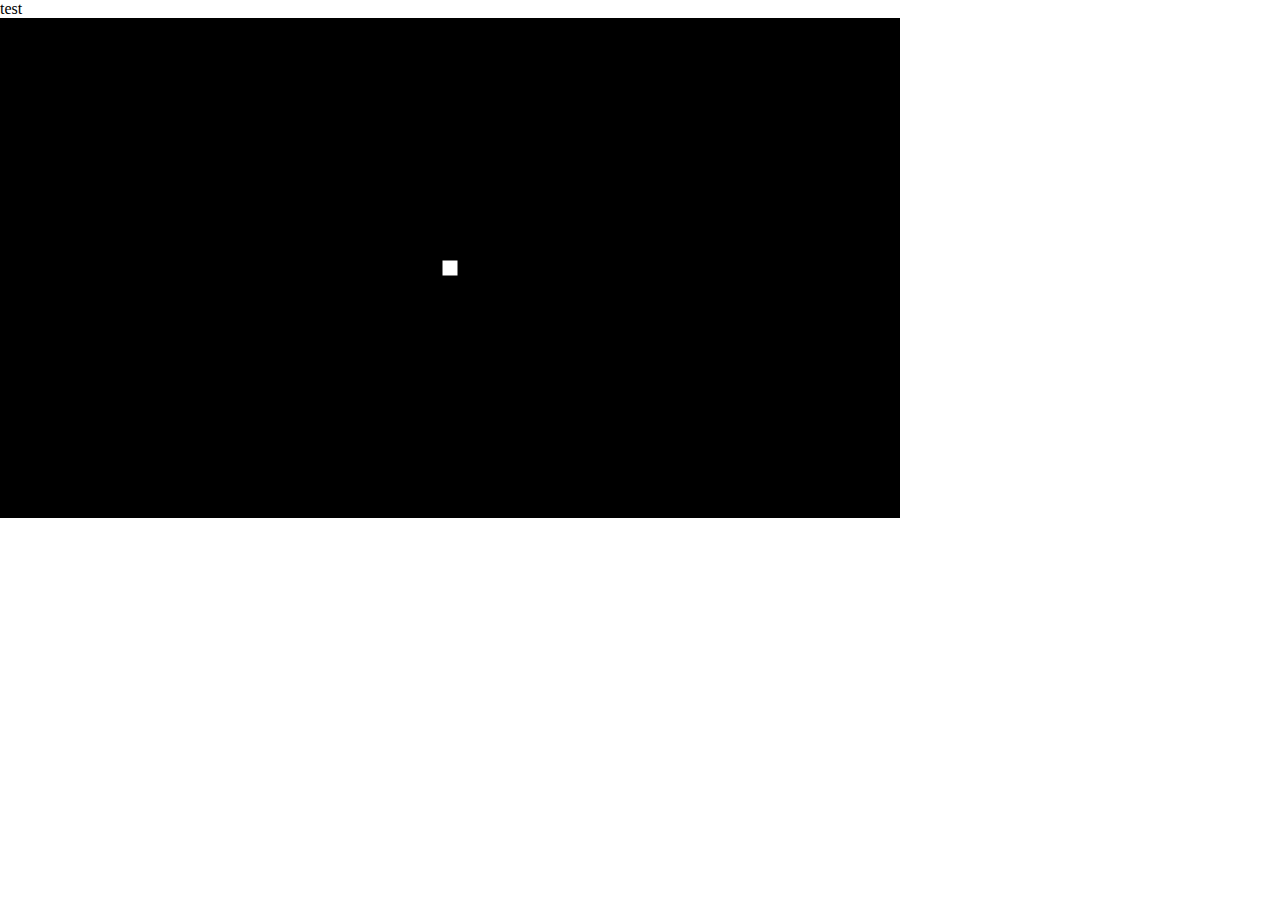
<file: pong-excel.html>
<!DOCTYPE html>
<html lang="en">
<head>
    <meta charset="UTF-8">
    <meta name="viewport" content="width=device-width, initial-scale=1.0">
    <link rel="stylesheet" href="pong-styles.css">
    <title>Very Important Numbers</title>

    <script src="libraries/p5.min.js"></script>
    <script src="libraries/p5.sound.min.js"></script>
</head>
<body>
    <p>test</p>
    <script src="pong-sketch.js"></script>
</body>
</html>
</file>
<file: pong-styles.css>
*{
    margin: 0;
    overflow-y: hidden;
}
</file>
